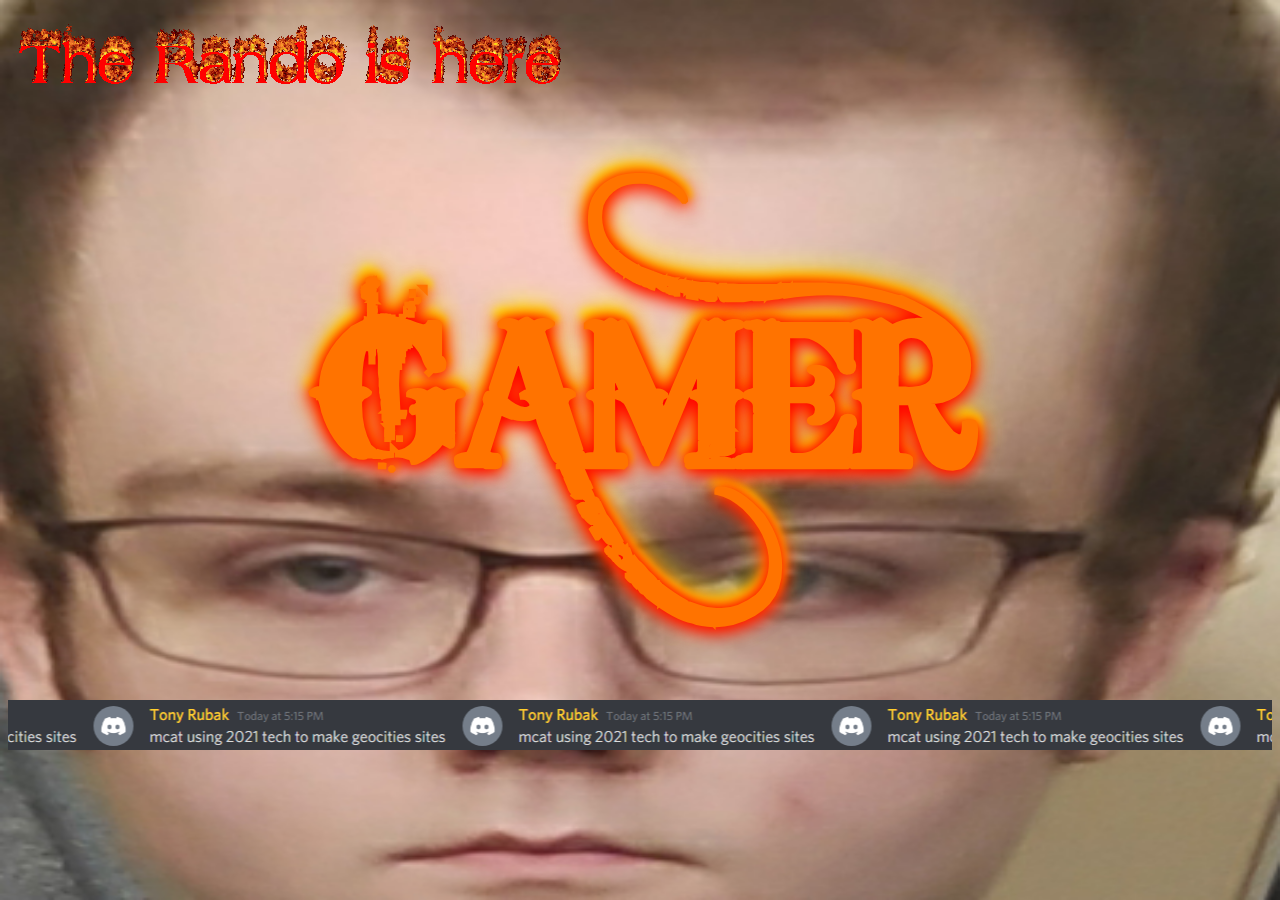
<file: index.html>
<!DOCTYPE html>
<html>

<head>
    <meta charset="utf-8">
    <meta http-equiv="X-UA-Compatible" content="IE=edge">

    <title>Epic Gamer Zone</title>
    <meta name="description" content="">
    <meta name="viewport" content="width=device-width, initial-scale=1">
    <link rel="stylesheet" href="styles.css">
    <link href="styles.css" rel="stylesheet" type="text/css">
</head>

<body>
    <a href="Rando/rando.html"><img src="res/images/randolinky.gif" alt="Don't be surprised if it's not updated" style="width:566px;height:88px;">
    </a>
    <div class=gamer>
        <div class="dark fire">
            <h1 class="Blazing" contenteditable="false" onselectstart="return false">GAMER</h1>
        </div>
    </div>
    <div class="imageMarquee"></div>
    <div><audio src="res/other/Linkin_Park.mp3" autoplay>
            <p>If you are reading this, it is because your browser does not support the audio element. </p>
            <embed src="res/other/Linkin_Park.mp3" width="180" height="90" hidden="false" />
        </audio></div>

</body>

</html>
</file>
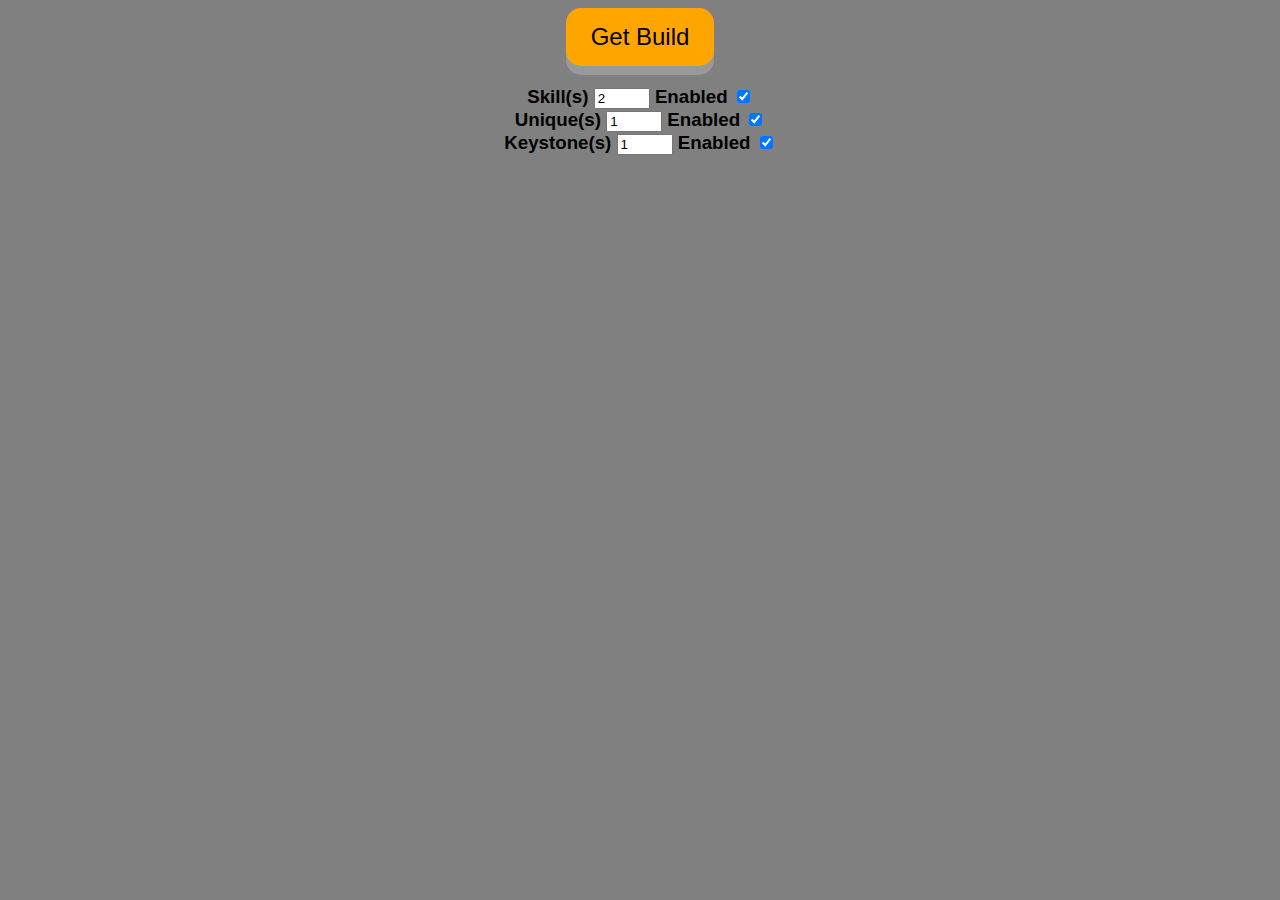
<file: Rando/rando.html>
<head>
        <meta charset="utf-8">
        <meta http-equiv="X-UA-Compatible" content="IE=edge">
        <title>PoE Build Randomizer</title>
        <meta name="description" content="">
        <meta name="viewport" content="width=device-width, initial-scale=1">
        <script src="https://ajax.googleapis.com/ajax/libs/jquery/3.4.1/jquery.min.js"></script>
        <script type="text/javascript" src="app.js"></script>
        <link rel="stylesheet" href="styles.css">
        <link href="styles.css" rel="stylesheet" type="text/css">
    </head>
    <body>
<h1>
    <div id="randomize1"></div>
    <div id="randomize2"></div>
    <div id="randomize3"></div>
    <div id="randomize4"></div>
                                
</h1>
<h2>
	<div>
        <button class="button"onclick="Randomize();">Get Build</button>

    </div>
</h2>

<h3>           
    Skill(s) <input type="number" name="skill" id="skillnum" min="1" max="10" value="2"> Enabled <input type="checkbox" name="skill" id="skill" checked>

<div>
    Unique(s) <input type="number" name="unique" id="uniquenum" min="1" max="10" value="1"> Enabled <input type="checkbox" name="unique" id="unique" checked >
</div>  
<div>        

    Keystone(s) <input type="number" name="keystone" id="keystonenum" min="1" max="26" value="1"> Enabled <input type="checkbox" name="keystone" id="keystone" checked >

</div>
</h3>


    </body>
</html>
</file>
<file: styles.css>
@font-face {
	font-family: 'BleedingCowboys';
	src: url('res/fonts/Bleeding_Cowboys.ttf') format('truetype');
	font-weight: normal;
	font-style: normal;
}

#newfont {
	font-family: 'BleedingCowboys';
}

body {
	background-image: url("res/images/gamer.jpg");
	background-repeat: no-repeat;
	background-attachment: fixed;
	background-size: 100% 100%;
}

.imageMarquee {
	height: 50px;
	/* Any size you want */
	background-image: url("res/images/tony.png");
	animation: imageMovement 5s linear infinite;
	vertical-align: middle;
	background-position: center;
	margin: 0;
}

@keyframes imageMovement {
	100% {
		background-position-x: 369px;
		/* width of the image */
	}
}

.randolinky {
	text-align: center;

}

.fire {
	margin: 50px auto;
	width: 80%;
	max-width: 1000px;
	height: 500px;

	background-position: top top;
	background-size: 1000px 200px;
	border-radius: 10px;
	font-family: 'BleedingCowboys';
	overflow: visible;
	text-align: center;
	vertical-align: middle;

}

.fire:before {
	content: '';
	display: inline-block;
	height: 100%;
	vertical-align: middle;
}

.Blazing {
	display: inline-block;
	margin: 0;

	color: rgb(255, 115, 0);
	font-size: 200px;
	line-height: 50px;
	min-width: 50px;
	outline: none;
	vertical-align: middle;

	text-shadow:
		0 3px 20px red,
		0 0 20px red,
		0 0 10px orange,
		4px -5px 6px yellow,
		-4px -10px 10px yellow,
		0 -10px 30px yellow;
	animation: 2s Blazing infinite alternate linear;
}

@keyframes Blazing {
	0% {
		text-shadow: 0 3px 20px red, 0 0 20px red,
			0 0 10px orange,
			0 0 0 yellow,
			0 0 5px yellow,
			-2px -5px 5px yellow,
			4px -10px 10px yellow;
	}

	25% {
		text-shadow: 0 3px 20px red, 0 0 30px red,
			0 0 20px orange,
			0 0 5px yellow,
			-2px -5px 5px yellow,
			3px -10px 10px yellow,
			-4px -15px 20px yellow;
	}

	50% {
		text-shadow: 0 3px 20px red, 0 0 20px red,
			0 -5px 10px orange,
			-2px -5px 5px yellow,
			3px -10px 10px yellow,
			-4px -15px 20px yellow,
			2px -20px 30px rgba(255, 255, 0, 0.5);
	}

	75% {
		text-shadow: 0 3px 20px red, 0 0 20px red,
			0 -5px 10px orange,
			3px -5px 5px yellow,
			-4px -10px 10px yellow,
			2px -20px 30px rgba(255, 255, 0, 0.5),
			0px -25px 40px rgba(255, 255, 0, 0)
	}

	100% {
		text-shadow: 0 3px 20px red, 0 0 20px red,
			0 0 10px orange,
			0 0 0 yellow,
			0 0 5px yellow,
			-2px -5px 5px yellow,
			4px -10px 10px yellow;
	}
}
</file>
<file: Rando/styles.css>
@charset "utf-8";
*{font-family: -apple-system, BlinkMacSystemFont, 'Segoe UI', Roboto, Oxygen, Ubuntu, Cantarell, 'Open Sans', 'Helvetica Neue', sans-serif;}
html {
	background-color: grey;
}   
.button {
  display: inline-block;
  padding: 15px 25px;
  font-size: 24px;
	margin: 0 auto;
  cursor: pointer;
  text-align: center;
  text-decoration: none;
	position: relative;
  outline: none;
  color: black;
  background-color: orange;
  border: none;
  border-radius: 15px;
  box-shadow: 0 9px #999;
}

.button:hover {background-color: orange}

.button:active {
  background-color: darkorange;
  box-shadow: 0 5px #666;
  transform: translateY(4px);
}

.page-content{max-height:99%;height:auto;}
.content-block{text-align:center; max-height:95%;}

body{text-align: center;}
</file>
